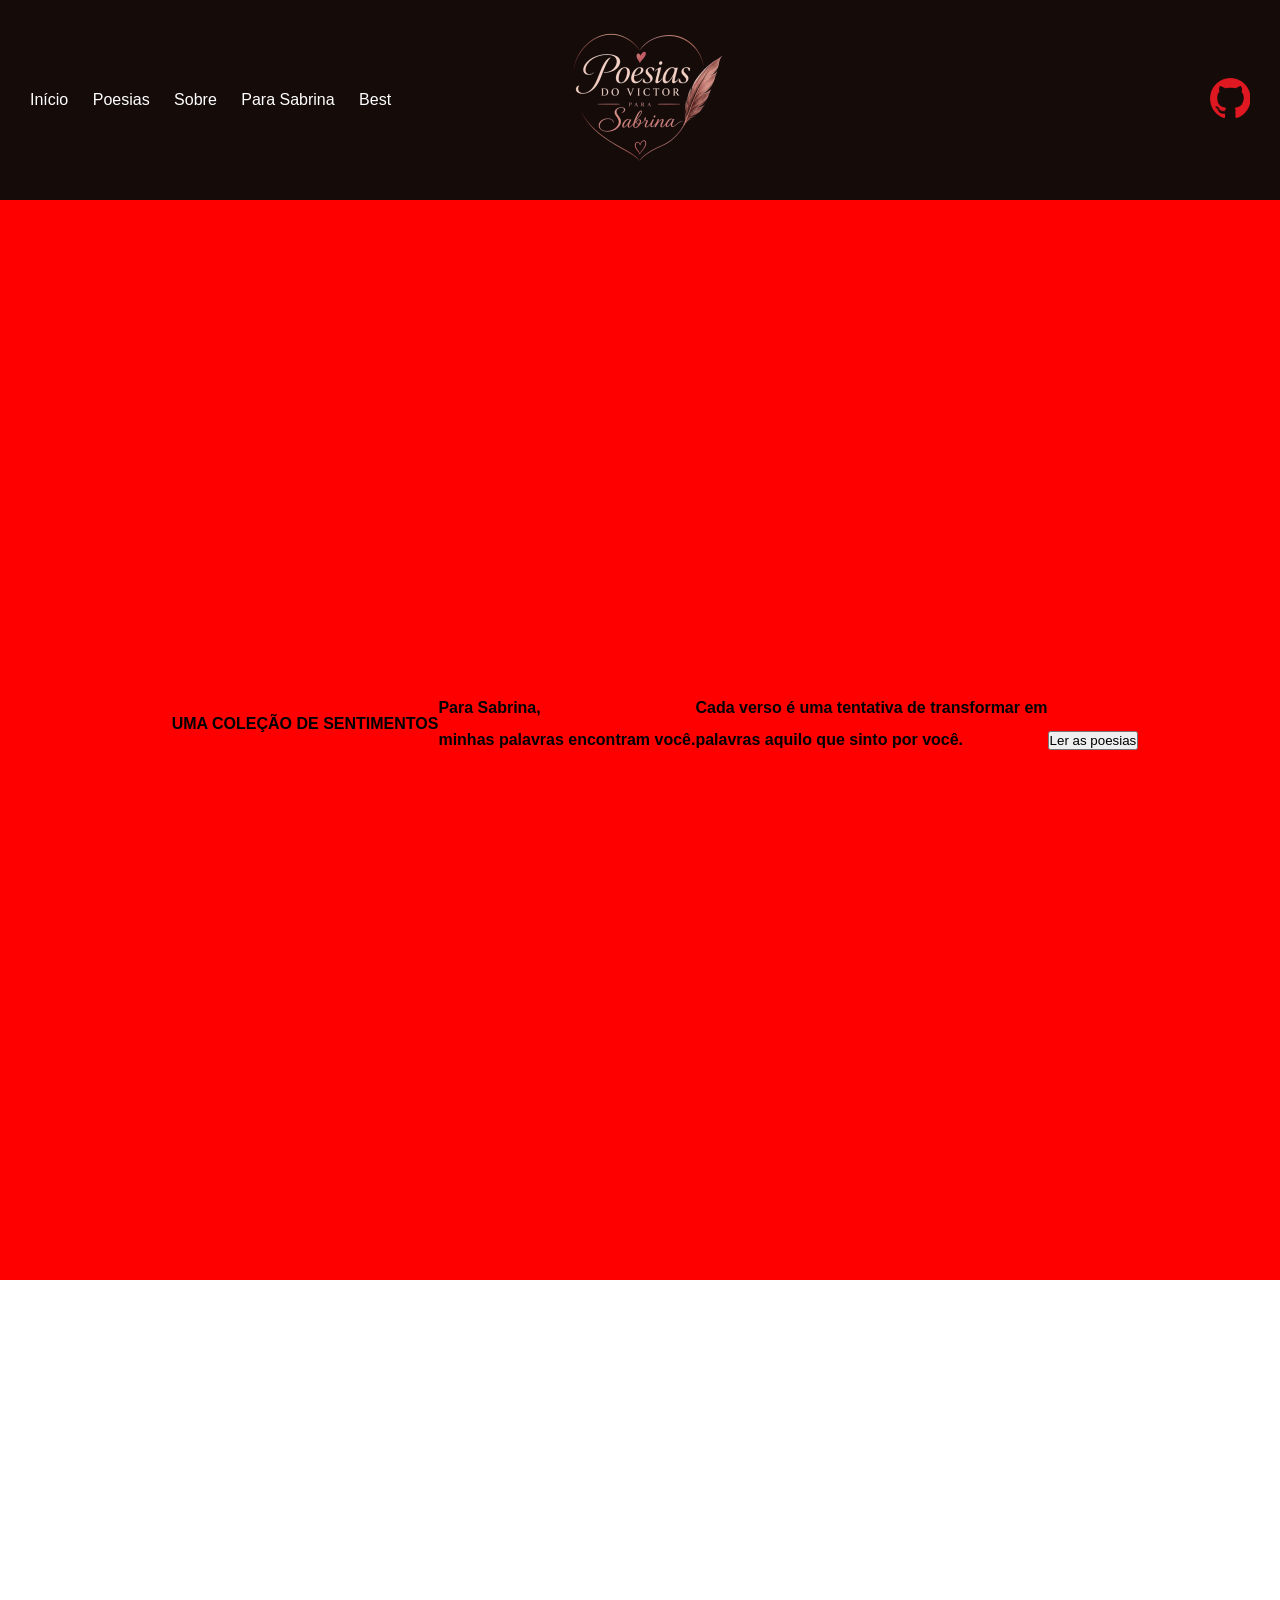
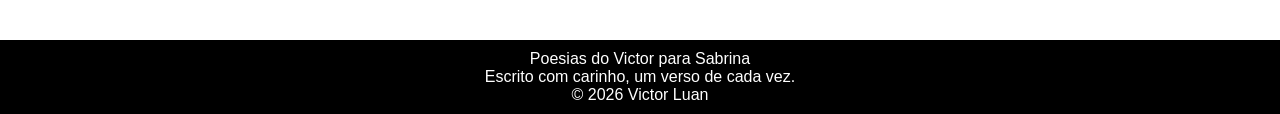
<file: index.html>
<!DOCTYPE html>
<html lang="pt-br">
<head>
    <meta charset="UTF-8">
    <meta name="viewport" content="width=device-width, initial-scale=1.0">
    <link rel="stylesheet" href="style.css">
    <link rel="shortcut icon" href="favicon.ico" type="image/x-icon">
    <title>Poesias para Sabrina</title>
</head>
<body>
    <header>
        <nav>
            <a href="#">Início</a>
            <a href="#">Poesias</a>
            <a href="#">Sobre</a>
            <a href="#">Para Sabrina</a>
            <a href="paginas/best.html">Best</a>
        </nav>
        <img src="imagens/logo.png" alt="Logo do site" id="meio">

        <a href="https://github.com/VictorLCM1227" class="direita" target="_blank">
            <img src="imagens/github.png" alt="Github">
        </a>
        
    </header>

    <section class="hero">
        <p>UMA COLEÇÃO DE SENTIMENTOS</p>
        <p>Para Sabrina, <br><span>minhas palavras encontram você.</span></p>
        <p>Cada verso é uma tentativa de transformar em<br> palavras aquilo que sinto por você.</p>
        <button>Ler as poesias</button>
    </section>

    <section class="poesiasDestaque">

    </section>

    <section class="sobre">

    </section>

    <footer>
        <p>Poesias do Victor para Sabrina</p>
        <p>Escrito com carinho, um verso de cada vez.</p>
        <p>&copy; 2026 Victor Luan</p>
    </footer>
</body>
</html>
</file>
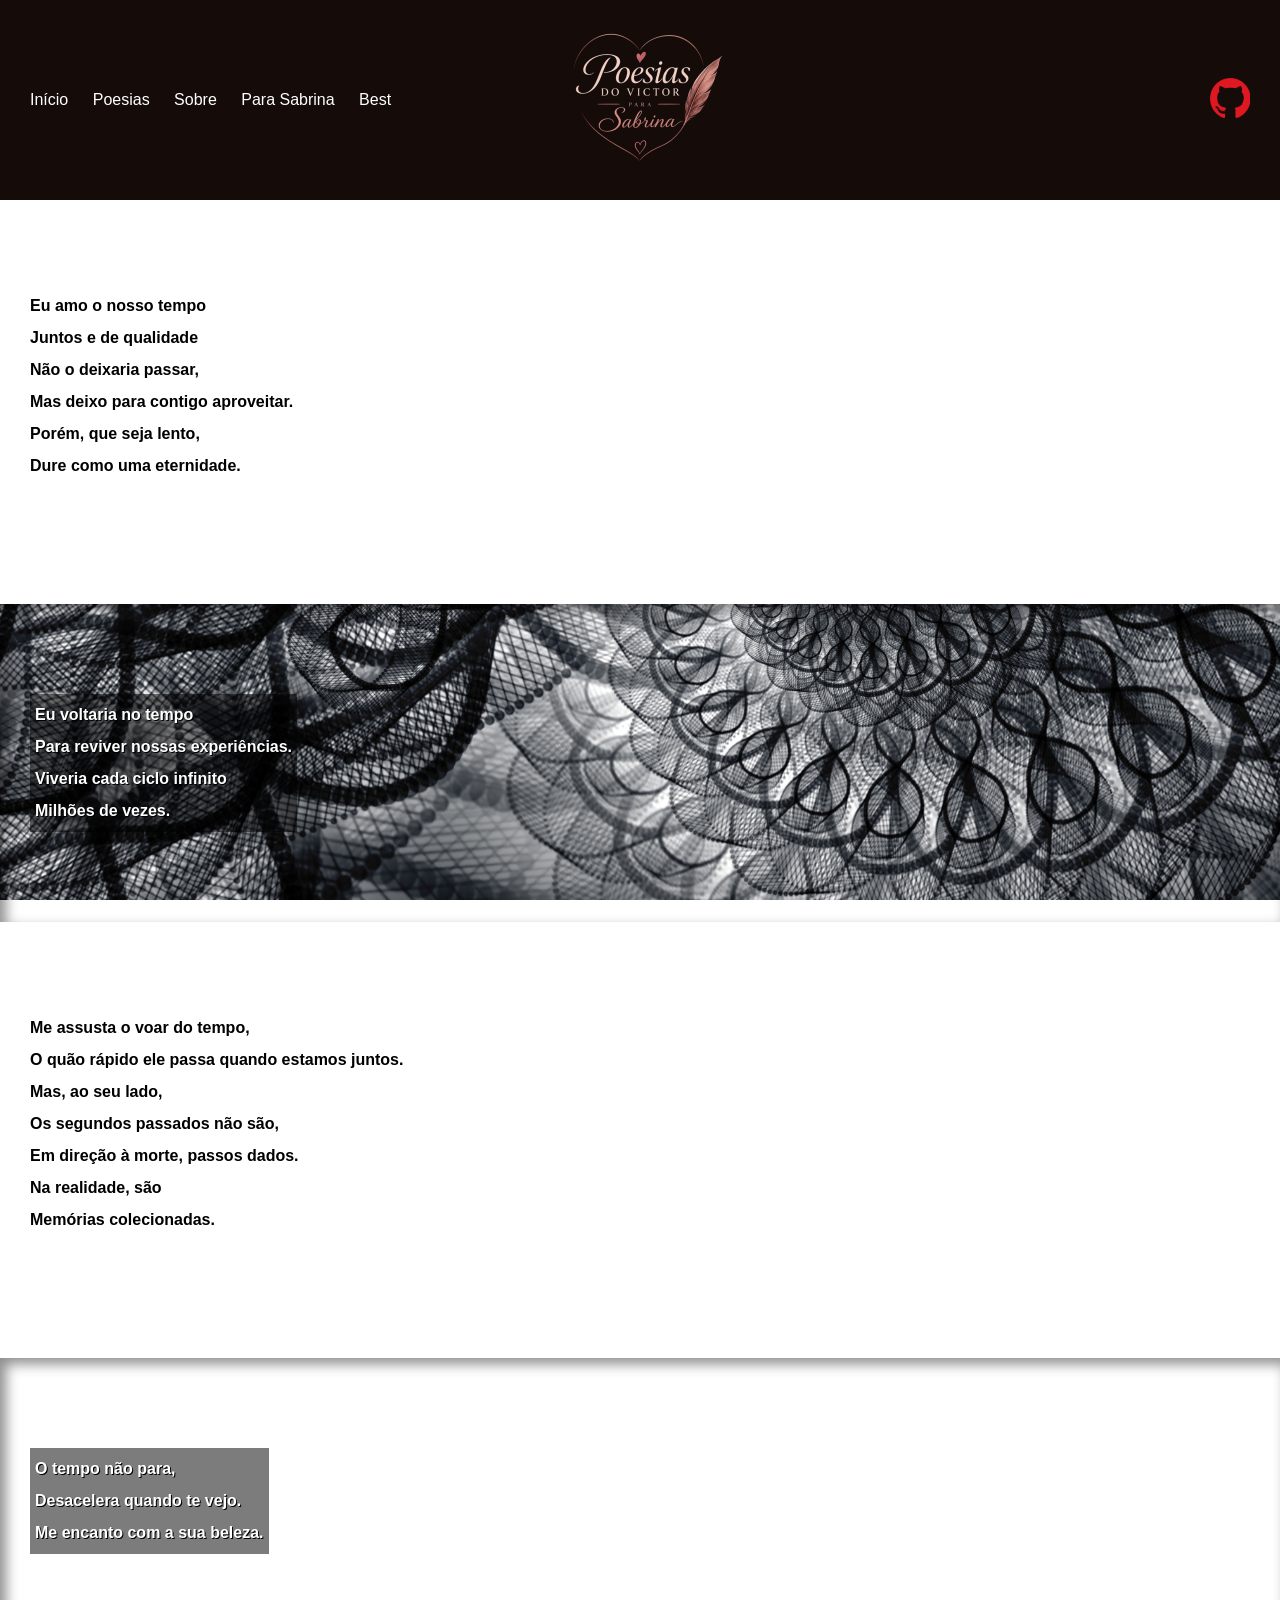
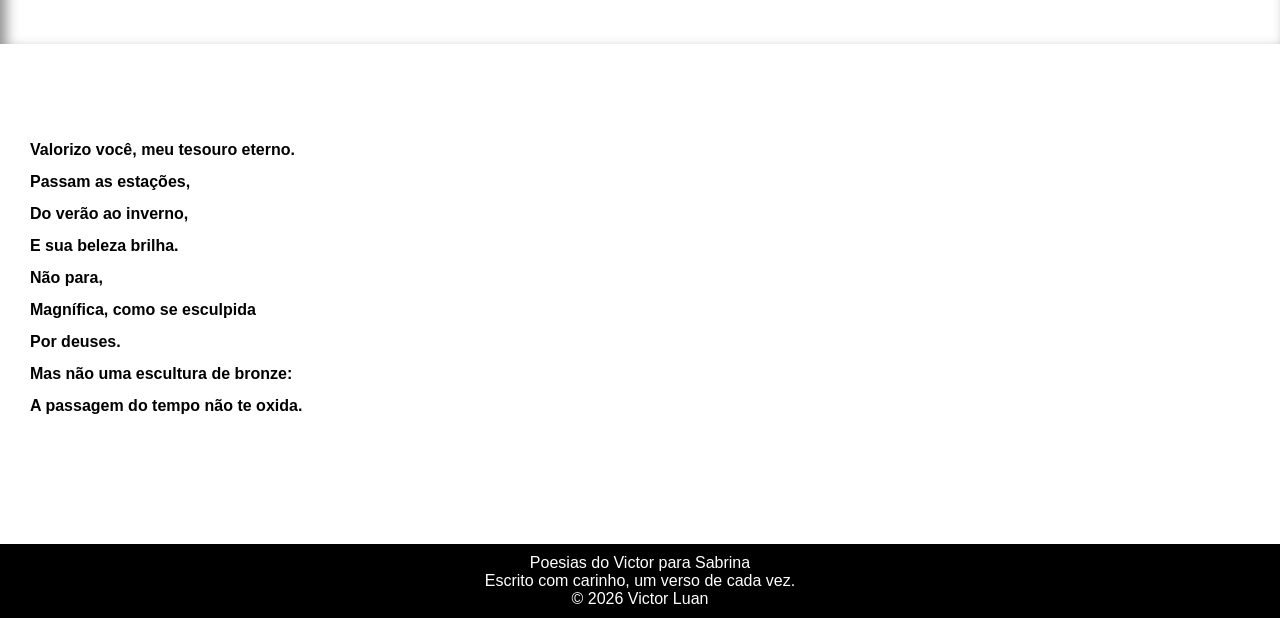
<file: paginas/best.html>
<!DOCTYPE html>
<html lang="pt-br">
<head>
    <meta charset="UTF-8">
    <meta name="viewport" content="width=device-width, initial-scale=1.0">
    <link rel="shortcut icon" href="../favicon.ico" type="image/x-icon">
    <link rel="stylesheet" href="../style.css">
    <title>Best</title>
</head>
<body>
    <header>
        <nav>
            <a href="#">Início</a>
            <a href="#">Poesias</a>
            <a href="#">Sobre</a>
            <a href="#">Para Sabrina</a>
            <a href="#">Best</a>
        </nav>
        <img src="../imagens/logo.png" alt="Logo do site" id="meio">

        <a href="https://github.com/VictorLCM1227" class="direita" target="_blank" id="git">
            <img src="../imagens/github.png" alt="Github">
        </a>
        
    </header>
    <section class="normal">
        <p>
            Eu amo o nosso tempo <br>
            Juntos e de qualidade <br>
            Não o deixaria passar, <br>
            Mas deixo para contigo aproveitar. <br>
            Porém, que seja lento, <br>
            Dure como uma eternidade.
        </p>
    </section>

    <section class="imagem" id="img01">
        <p>
            Eu voltaria no tempo <br>
            Para reviver nossas experiências. <br>
            Viveria cada ciclo infinito <br>
            Milhões de vezes.
        </p>
    </section>

    <section class="normal">
        <p>
            Me assusta o voar do tempo, <br>
            O quão rápido ele passa quando estamos juntos. <br>
            Mas, ao seu lado, <br>
            Os segundos passados não são, <br>
            Em direção à morte, passos dados. <br>
            Na realidade, são <br>
            Memórias colecionadas.
        </p>
    </section>

    <section class="imagem" id="img02">
        <p>
            O tempo não para, <br>
            Desacelera quando te vejo. <br>
            Me encanto com a sua beleza.
        </p>
    </section>

    <section class="normal">
        <p>
            Valorizo você, meu tesouro eterno. <br>
            Passam as estações, <br>
            Do verão ao inverno, <br>
            E sua beleza brilha. <br>
            Não para, <br>
            Magnífica, como se esculpida <br>
            Por deuses. <br>
            Mas não uma escultura de bronze: <br>
            A passagem do tempo não te oxida.
        </p>
    </section>


    <footer>
        <p>Poesias do Victor para Sabrina</p>
        <p>Escrito com carinho, um verso de cada vez.</p>
        <p>&copy; 2026 Victor Luan</p>
    </footer>
    
</body>
</html>
</file>
<file: style.css>
@charset 'utf-8';

@import url('https://fonts.googleapis.com/css2?family=Passion+One:wght@400;700;900&display=swap');
@import url('https://fonts.googleapis.com/css2?family=Caveat:wght@400..700&display=swap');

:root {
    --fonte1: Verdana, Geneva, Tahoma, sans-serif;
    --fonte2: 'Passion one', cursive;
    --fonte3: Arial, Helvetica, sans-serif;
}

* {
    margin: 0;
    padding: 0;
}

html, body {
    font-family: var(--fonte1);
}

header {
    background-color: #150B09;
    display: grid;
    grid-template-columns: 1fr 1fr 1fr;
    align-items: center;
    padding-left: 20px;
    padding-right: 20px;
}

header img {
    width: 200px;
    height: 200px;
}

header a {
    color: white;
    padding: 10px;
    font-family: var(--fonte01);
}

.direita img {
    width: 40px;
    height: 40px;
}

.direita {
    text-align: right;
}

#meio {
    justify-self: center;
}



a {
    text-decoration: none;
}

a:hover {
    text-decoration: underline;
}

.hero {
    height: 100vh;
    background-color: red;
    display: flex;
    align-items: center;
    justify-content: center;
}

section {
    padding-top: 10vh;
    padding-bottom: 10vh;
    line-height: 2em;
    padding-left: 30px;
    font-family: var(--fonte3);
    font-weight: bolder;
    font-weight: 40px;
}

section > p {
    padding-bottom: 2em;
}

section.normal {
    background-color: white;
    color: black;
}

section.imagem {
    background-color: rgb(51 51 51);
    color: white;
    box-shadow: inset 6px 6px 13px 0px rgba(0, 0, 0, 0.451);
    background-size: cover;
    background-attachment: fixed;
}

section.imagem > p {
    display: inline-block;
    padding: 5px;
    background-color: rgba(0, 0, 0, 0.514);
    text-shadow: 1px 1px 0px black;

}

section#img01 {
    background-image: url(imagens/infinito.png);
}

section#img02 {
    background-image: url(imagens/relogio.png);
}

footer {
    text-align: center;
    padding: 10px;
    background-color: black;
    color: white;
}
</file>
